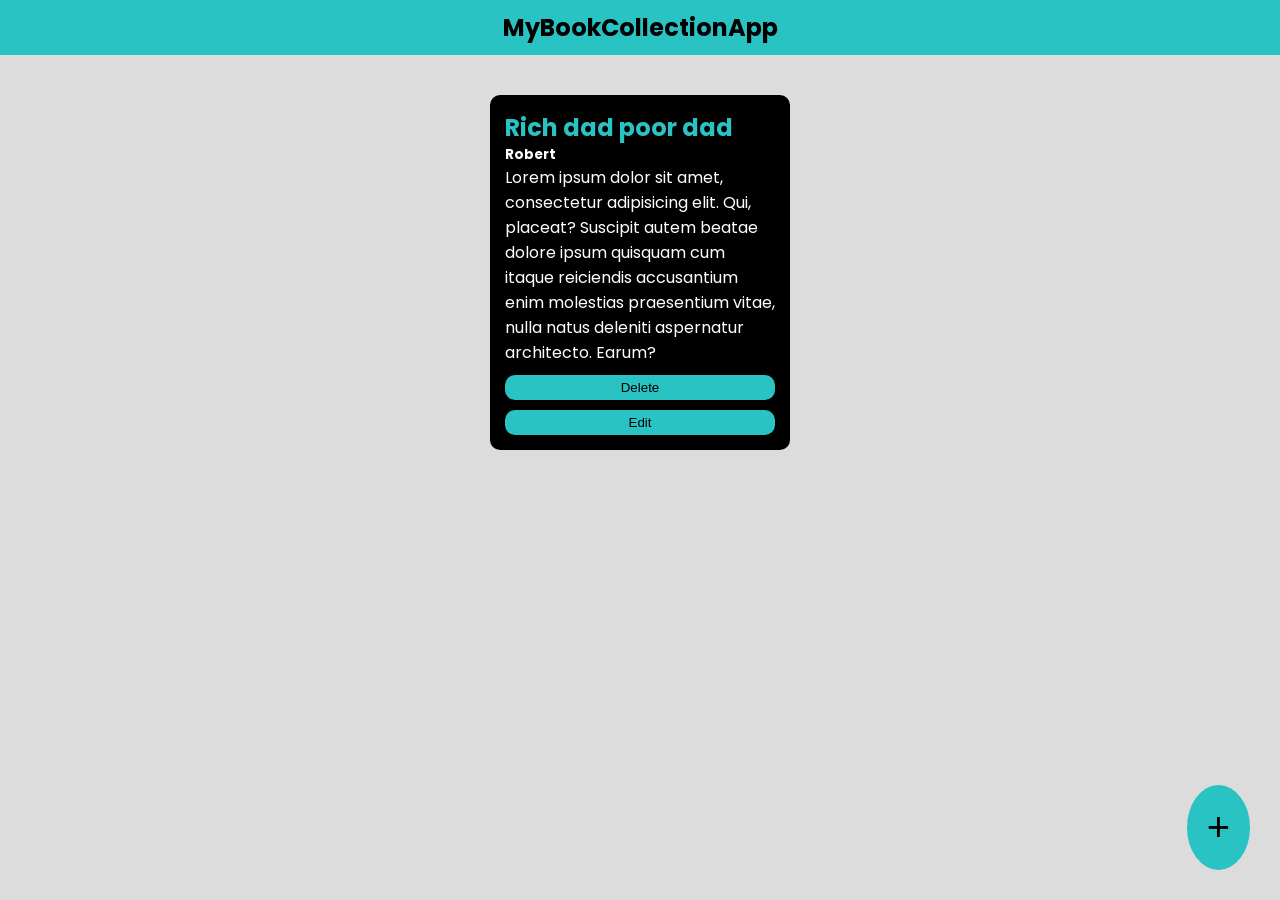
<file: index.html>
<!DOCTYPE html>
<html lang="en">
  <head>
    <meta charset="UTF-8" />
    <meta name="viewport" content="width=device-width, initial-scale=1.0" />
    <title>MyBookCollectionApp</title>
    <link rel="stylesheet" href="style.css" />
    <link rel="preconnect" href="https://fonts.googleapis.com" />
    <link rel="preconnect" href="https://fonts.gstatic.com" crossorigin />
    <link
      href="https://fonts.googleapis.com/css2?family=Poppins:ital,wght@0,100;0,200;0,300;0,400;0,500;0,600;0,700;0,800;0,900;1,100;1,200;1,300;1,400;1,500;1,600;1,700;1,800;1,900&display=swap"
      rel="stylesheet"
    />
  </head>
  <body>
    <div class="navbar">
      <h1>MyBookCollectionApp</h1>
    </div>

    <div class="container">
      <div class="book-container" data-book-id="1">
        <h2>Rich dad poor dad</h2>
        <h5>Robert</h5>
        <p>
          Lorem ipsum dolor sit amet, consectetur adipisicing elit. Qui,
          placeat? Suscipit autem beatae dolore ipsum quisquam cum itaque
          reiciendis accusantium enim molestias praesentium vitae, nulla natus
          deleniti aspernatur architecto. Earum?
        </p>
        <button onclick="deletebk(event)">Delete</button>
        <button onclick="editbk(event)">Edit</button>
        <!-- Edit Button -->
      </div>
    </div>

    <div class="popupoverlay"></div>
    <div class="popupbox">
      <h2>Add or Edit Book</h2>
      <form>
        <input type="text" placeholder="book title" id="bk-title-input" />
        <input type="text" placeholder="book author" id="bk-author-input" />
        <textarea
          placeholder="short description"
          id="bk-description-input"
        ></textarea>
        <button id="addbk">Add</button>
        <button id="cancelpopup">Cancel</button>
      </form>
    </div>
    <button class="add-button" id="add-popup-button">+</button>

    <script>
      var popupoverlay = document.querySelector(".popupoverlay");
      var popupbox = document.querySelector(".popupbox");
      var addpopupbutton = document.getElementById("add-popup-button");

      var currentEditElement = null; // To keep track of the book being edited

      addpopupbutton.addEventListener("click", function () {
        popupoverlay.style.display = "block";
        popupbox.style.display = "block";
      });

      var cancelpopup = document.getElementById("cancelpopup");
      cancelpopup.addEventListener("click", function (event) {
        event.preventDefault();
        popupoverlay.style.display = "none";
        popupbox.style.display = "none";

        // Clear the input fields when canceling
        booktitleinput.value = "";
        bookauthorinput.value = "";
        bookdescriptioninput.value = "";
      });

      var container = document.querySelector(".container");
      var addbk = document.getElementById("addbk");
      var booktitleinput = document.getElementById("bk-title-input");
      var bookauthorinput = document.getElementById("bk-author-input");
      var bookdescriptioninput = document.getElementById(
        "bk-description-input"
      );

      addbk.addEventListener("click", function (event) {
        event.preventDefault();

        if (currentEditElement) {
          // Update the book if editing
          currentEditElement.querySelector("h2").innerText =
            booktitleinput.value;
          currentEditElement.querySelector("h5").innerText =
            bookauthorinput.value;
          currentEditElement.querySelector("p").innerText =
            bookdescriptioninput.value;

          currentEditElement = null; // Reset the current edit element
        } else {
          // Add new book if not editing
          var div = document.createElement("div");
          div.setAttribute("class", "book-container");
          div.innerHTML = `<h2>${booktitleinput.value}</h2>
          <h5>${bookauthorinput.value}</h5>
          <p>${bookdescriptioninput.value}</p>
          <button onclick="deletebk(event)">Delete</button>
          <button onclick="editbk(event)">Edit</button>`; // template literals
          container.append(div);
        }

        // Clear the input fields
        booktitleinput.value = "";
        bookauthorinput.value = "";
        bookdescriptioninput.value = "";

        // Hide the popup
        popupoverlay.style.display = "none";
        popupbox.style.display = "none";
      });

      function deletebk(event) {
        event.target.parentElement.remove();
      }

      function editbk(event) {
        // Get the book to edit
        currentEditElement = event.target.parentElement;

        // Fill the form with the current book values
        booktitleinput.value = currentEditElement.querySelector("h2").innerText;
        bookauthorinput.value =
          currentEditElement.querySelector("h5").innerText;
        bookdescriptioninput.value =
          currentEditElement.querySelector("p").innerText;

        // Open the popup to edit the book
        popupoverlay.style.display = "block";
        popupbox.style.display = "block";
      }
    </script>
  </body>
</html>
</file>
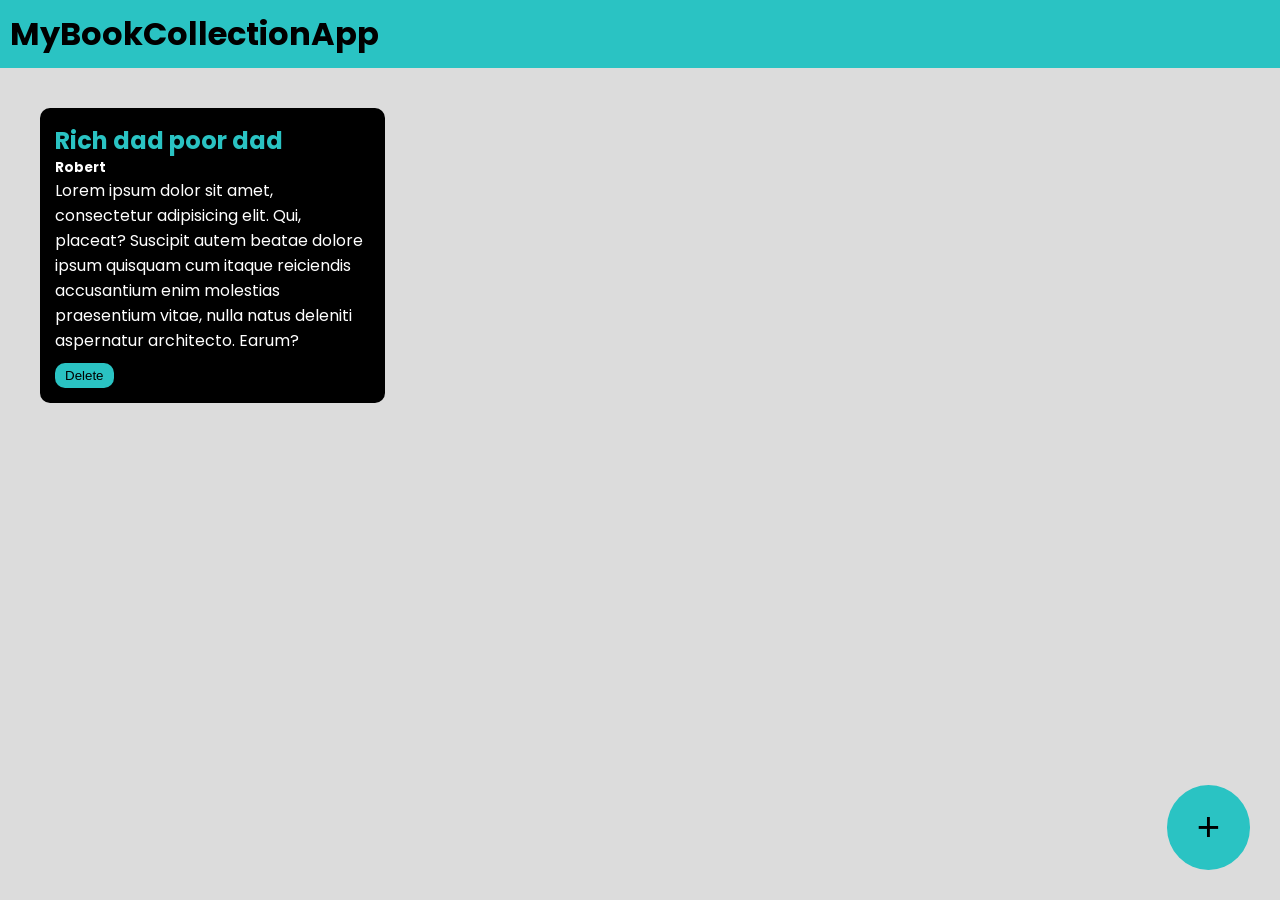
<file: MyBookCollectionApp.html>
<!--MyBookCollectionApp->POP UP-->
<!--simple book management web application-->
<!DOCTYPE html>
<html lang="en">
  <head>
    <meta charset="UTF-8" />
    <meta name="viewport" content="width=device-width, initial-scale=1.0" />
    <title>MyBookCollectionApp</title>
    <link rel="stylesheet" href="MyBookCollectionApp.css" />
    <link rel="preconnect" href="https://fonts.googleapis.com" />
    <link rel="preconnect" href="https://fonts.gstatic.com" crossorigin />
    <link
      href="https://fonts.googleapis.com/css2?family=Poppins:ital,wght@0,100;0,200;0,300;0,400;0,500;0,600;0,700;0,800;0,900;1,100;1,200;1,300;1,400;1,500;1,600;1,700;1,800;1,900&display=swap"
      rel="stylesheet"
    />
  </head>
  <body>
    <div class="navbar">
      <h1>MyBookCollectionApp</h1>
    </div>

    <div class="container">
      <div class="book-container">
        <h2>Rich dad poor dad</h2>
        <h5>Robert</h5>
        <p>
          Lorem ipsum dolor sit amet, consectetur adipisicing elit. Qui,
          placeat? Suscipit autem beatae dolore ipsum quisquam cum itaque
          reiciendis accusantium enim molestias praesentium vitae, nulla natus
          deleniti aspernatur architecto. Earum?
        </p>
        <button onclick="deletebk(event)">Delete</button>
      </div>
    </div>

    <div class="popupoverlay"></div>
    <div class="popupbox">
      <h2>Add book</h2>
      <form>
        <input type="text" placeholder="book title" id="bk-title-input" />
        <input type="text" placeholder="book author" id="bk-author-input" />
        <textarea
          placeholder="short description"
          id="bk-description-input"
        ></textarea>
        <button id="addbk">Add</button>
        <button id="cancelpopup">Cancel</button>
      </form>
    </div>
    <button class="add-button" id="add-popup-button">+</button>

    <script>
      //selecting poppoverlay,popupbox btn
      var popupoverlay = document.querySelector(".popupoverlay");
      var popupbox = document.querySelector(".popupbox");
      var addpopupbutton = document.getElementById("add-popup-button");
      addpopupbutton.addEventListener("click", function () {
        popupoverlay.style.display = "block";
        popupbox.style.display = "block";
      });
      //select cancel btn
      var cancelpopup = document.getElementById("cancelpopup");
      cancelpopup.addEventListener("click", function (event) {
        event.preventDefault();
        popupoverlay.style.display = "none";
        popupbox.style.display = "none";

        // Clear the input fields when canceling
        booktitleinput.value = "";
        bookauthorinput.value = "";
        bookdescriptioninput.value = "";
      });
      //select container,addbk,book-title,author,description-i/p
      var container = document.querySelector(".container");
      var addbk = document.getElementById("addbk");
      var booktitleinput = document.getElementById("bk-title-input");
      var bookauthorinput = document.getElementById("bk-author-input");
      var bookdescriptioninput = document.getElementById(
        "bk-description-input"
      );

      addbk.addEventListener("click", function () {
        event.preventDefault();
        var div = document.createElement("div");
        div.setAttribute("class", "book-container");
        div.innerHTML = `<h2>${booktitleinput.value}</h2>
        <h5>${bookauthorinput.value}</h5>
        <p>${bookdescriptioninput.value}</p>
        <button onclick="deletebk(event)">Delete</button>`; //template literals
        container.append(div);
        // Clear the input fields after adding a book
        booktitleinput.value = "";
        bookauthorinput.value = "";
        bookdescriptioninput.value = "";

        popupoverlay.style.display = "none";
        popupbox.style.display = "none";
      });
      function deletebk(event) {
        event.target.parentElement.remove();
      }
    </script>
  </body>
</html>
</file>
<file: style.css>
/* General Reset */
* {
  margin: 0;
  padding: 0;
}

body {
  font-family: "Poppins", sans-serif;
  background-color: gainsboro;
  box-sizing: border-box;
}

/* Navbar Styling */
.navbar {
  background-color: rgb(42, 195, 195);
  padding: 10px;
  text-align: center;
}

.navbar h1 {
  margin: 0;
  font-size: 24px;
}

/* Main Container */
.container {
  padding: 10px;
  display: flex;
  flex-wrap: wrap;
  justify-content: center;
}

/* Book Container */
.book-container {
  padding: 15px;
  width: 100%;
  max-width: 300px;
  background-color: black;
  border-radius: 10px;
  color: white;
  margin: 30px;
  display: inline-block;
  vertical-align: top;
  box-sizing: border-box;
}

.book-container h2 {
  color: rgb(42, 195, 195);
}

.book-container button {
  background-color: rgb(42, 195, 195);
  color: black;
  border-radius: 10px;
  padding: 5px 10px;
  margin-top: 10px;
  border: none;
  width: 100%;
  cursor: pointer;
}

/* Add Book Button */
.add-button {
  background-color: rgb(42, 195, 195);
  color: black;
  border-radius: 50%;
  padding: 20px;
  font-size: 40px;
  border: none;
  position: fixed;
  bottom: 30px;
  right: 30px;
  cursor: pointer;
}

/* Popup Overlay and Box */
.popupoverlay {
  background-color: black;
  opacity: 0.8;
  position: absolute;
  width: 100%;
  height: 100%;
  top: 0;
  left: 0;
  z-index: 1;
  display: none;
}

.popupbox {
  background-color: rgb(42, 195, 195);
  width: 90%;
  max-width: 500px;
  padding: 40px;
  border-radius: 10px;
  position: absolute;
  top: 20%;
  left: 50%;
  transform: translateX(-50%);
  z-index: 2;
  display: none;
}

.popupbox input,
.popupbox textarea {
  background: transparent;
  border: none;
  width: 100%;
  margin: 5px 0;
  padding: 10px;
  font-size: 18px;
  border-bottom: 2px solid black;
}

.popupbox textarea {
  border: 2px solid black;
  min-height: 100px;
}

.popupbox button {
  background-color: black;
  color: white;
  padding: 10px 20px;
  border: none;
  margin-top: 10px;
  cursor: pointer;
}

.popupbox input:focus,
.popupbox textarea:focus {
  outline: none;
}

/* Media Queries */
@media (max-width: 768px) {
  .book-container {
    width: 100%;
    margin: 10px 0;
  }

  .popupbox {
    width: 80%;
  }

  .add-button {
    padding: 15px;
    font-size: 30px;
  }
}

@media (max-width: 480px) {
  .navbar h1 {
    font-size: 20px;
  }

  .add-button {
    padding: 10px;
    font-size: 25px;
  }

  .popupbox {
    padding: 20px;
  }
}
</file>
<file: MyBookCollectionApp.css>
* {
  margin: 0;
  padding: 0;
}
body {
  font-family: "Poppins", sans-serif;
  background-color: gainsboro;
}
.navbar {
  background-color: rgb(42, 195, 195);
  padding: 10px;
}
.container {
  padding: 10px;
}
.book-container {
  padding: 15px;
  width: 25%;
  background-color: black;
  border-radius: 10px;
  color: white;
  margin: 30px;
  display: inline-block;
  vertical-align: top;
}
.book-container h2 {
  color: rgb(42, 195, 195);
}
.book-container button {
  background-color: rgb(42, 195, 195);
  color: black;
  border-radius: 10px;
  padding-top: 5px;
  padding-bottom: 5px;
  padding-left: 10px;
  padding-right: 10px;
  margin-top: 10px;
  border: none;
}
.add-button {
  background-color: rgb(42, 195, 195);
  color: black;
  border-radius: 100%;
  padding-top: 20px;
  padding-bottom: 20px;
  padding-left: 30px;
  padding-right: 30px;
  font-size: 40px;
  border: none;
  position: fixed;
  bottom: 30px;
  right: 30px;
}
.popupoverlay {
  background-color: black;
  opacity: 0.8;
  position: absolute;
  width: 100%;
  height: 100%;
  top: 0;
  left: 0;
  z-index: 1;
  display: none;
}
.popupbox {
  background-color: rgb(42, 195, 195);
  width: 40%;
  padding: 40px;
  border-radius: 10px;
  position: absolute;
  top: 20%;
  left: 30%;
  z-index: 2;
  display: none;
}
.popupbox input {
  background: transparent;
  border: none;
  width: 100%;
  margin: 5px;
  padding: 5px;
  font-size: 20px;
  border-bottom: 2px solid black;
}
.popupbox textarea {
  background: transparent;
  width: 100%;
  margin: 5px;
  padding: 5px;
  font-size: 20px;
  border: 2px solid black;
}
.popupbox input::placeholder {
  color: black;
}
.popupbox textarea::placeholder {
  color: black;
}
.popupbox button {
  background-color: black;
  padding-left: 20px;
  padding-right: 20px;
  border: none;
  padding-top: 10px;
  padding-bottom: 10px;
  color: white;
  margin: 5px;
}
.popupbox input:focus {
  outline: none;
}
.popupbox textarea:focus {
  outline: none;
}
</file>
